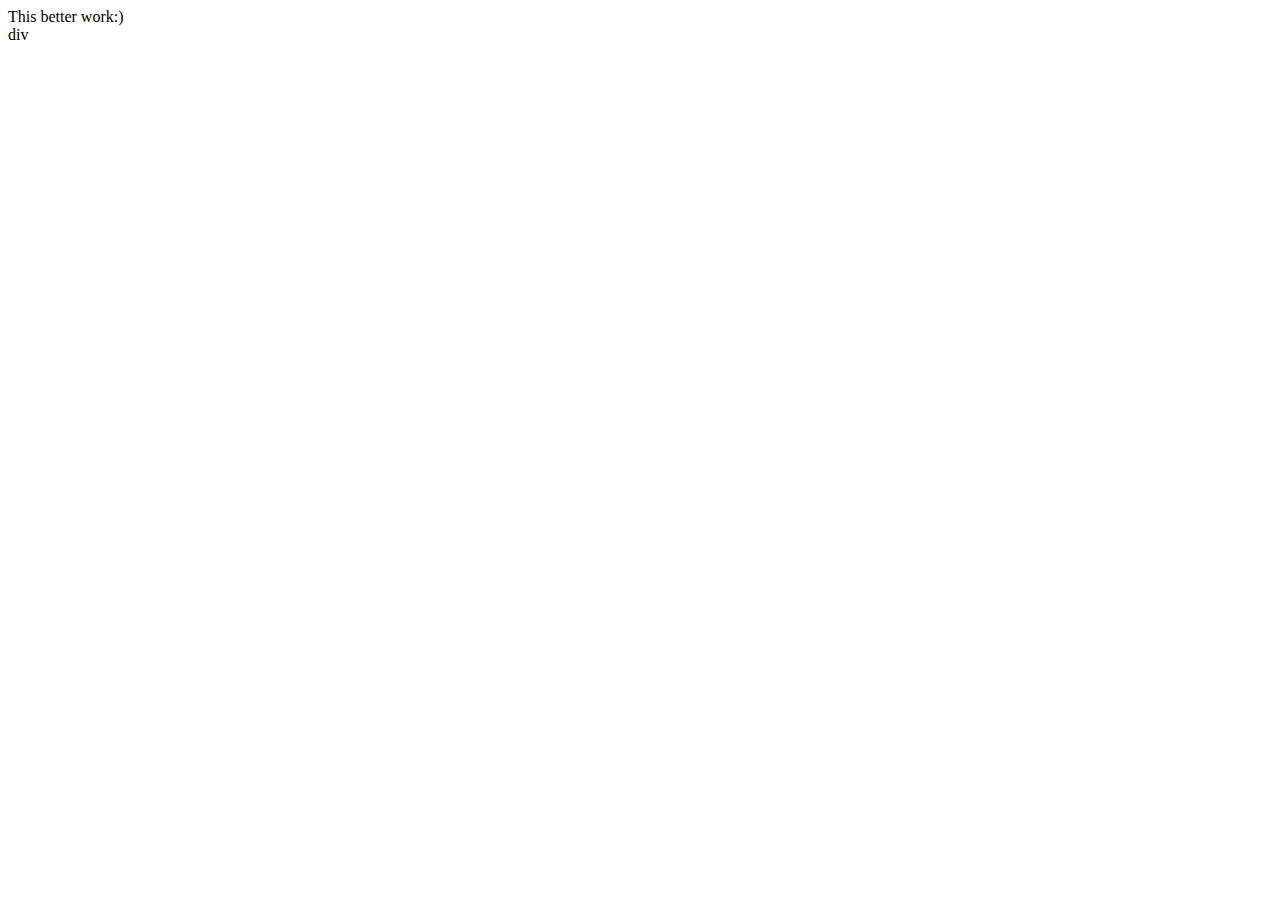
<file: image gallery.html>
<!DOCTYPE html>
 <html lang="en">
 <head>
     <meta charset="UTF-8">
     <meta http-equiv="X-UA-Compatible" content="IE=edge">
     <meta name="viewport" content="width=device-width, initial-scale=1.0">
     <title>Document</title>
 </head>
 <body>
     <header>
         This better work:)
        
     </header>

     div
 </body>
 </html>
</file>
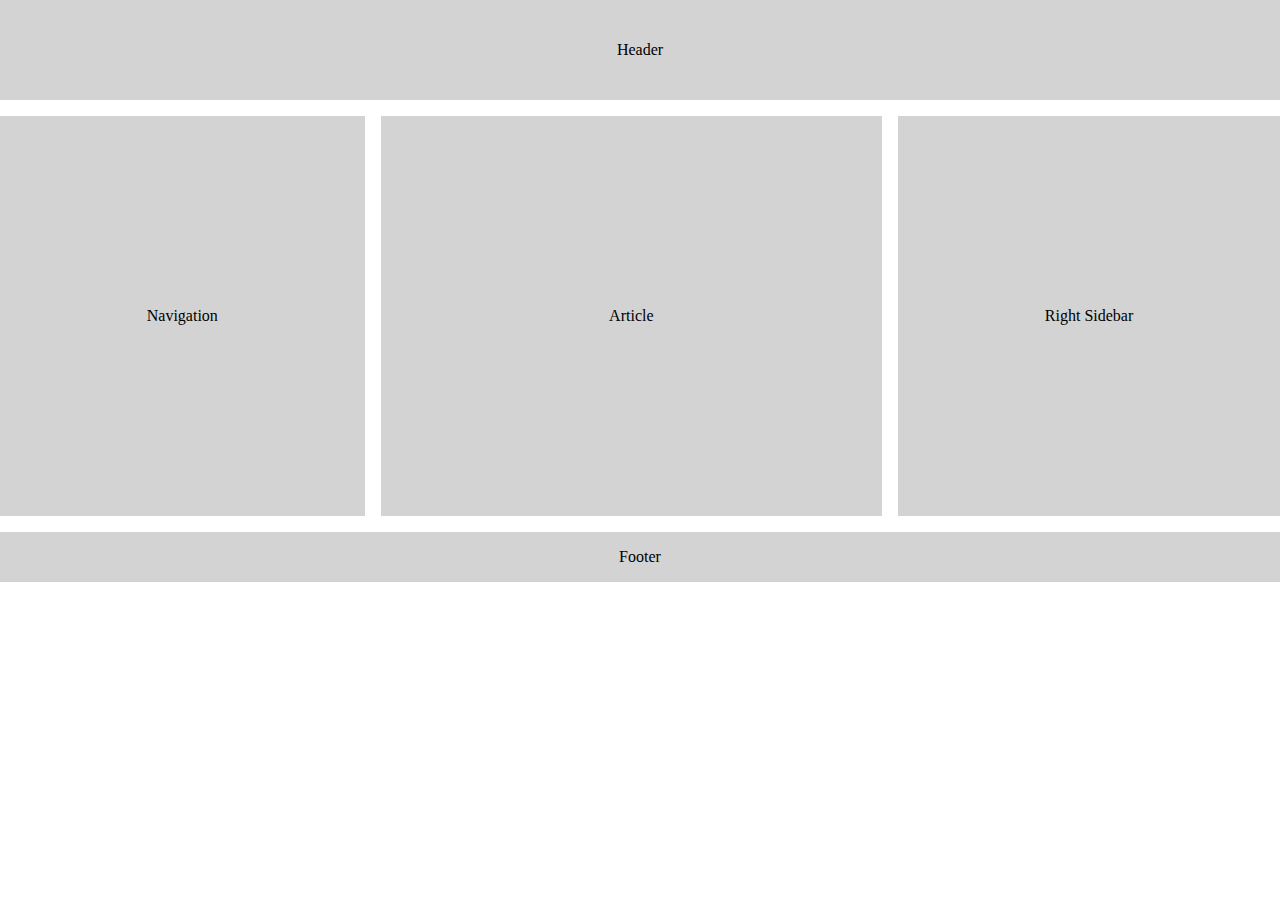
<file: layout.html>
<!DOCTYPE html>
<html lang="en">
<head>
    <meta charset="UTF-8">
    <meta http-equiv="X-UA-Compatible" content="IE=edge">
    <meta name="viewport" content="width=device-width, initial-scale=1.0">
    <link rel="stylesheet" href="layout.css">
    <title>Document</title>
</head>
<body>
    
<div class="grid">
    <header>
    Header
    </header>
    
    <nav>
    Navigation
    </nav>
    
    <article>
    Article
    </article>
    
    <aside>
    Right Sidebar
    </aside>
    
    <footer>
    Footer
    </footer>
    </div>
</body>
</html>
</file>
<file: layout.css>
* { 
    box-sizing: border-box; 

}

body {
    margin: 0;
    height: 100vh;
}

.grid {
    display: grid;
    grid-template-columns: repeat (3, 1fr);
    grid-template-rows: 2fr 8fr 1fr;
    grid-gap: 1em;
    }
    
    .grid > * {
    display: flex;
    align-items: center;
    justify-content: center;
    }

    

header,
nav,
article,
aside,
footer {
background: lightgray;
padding: 1em;
}

header, footer {
grid-column: 1 / 4;
}

article {
min-width: 15em;
}
</file>
